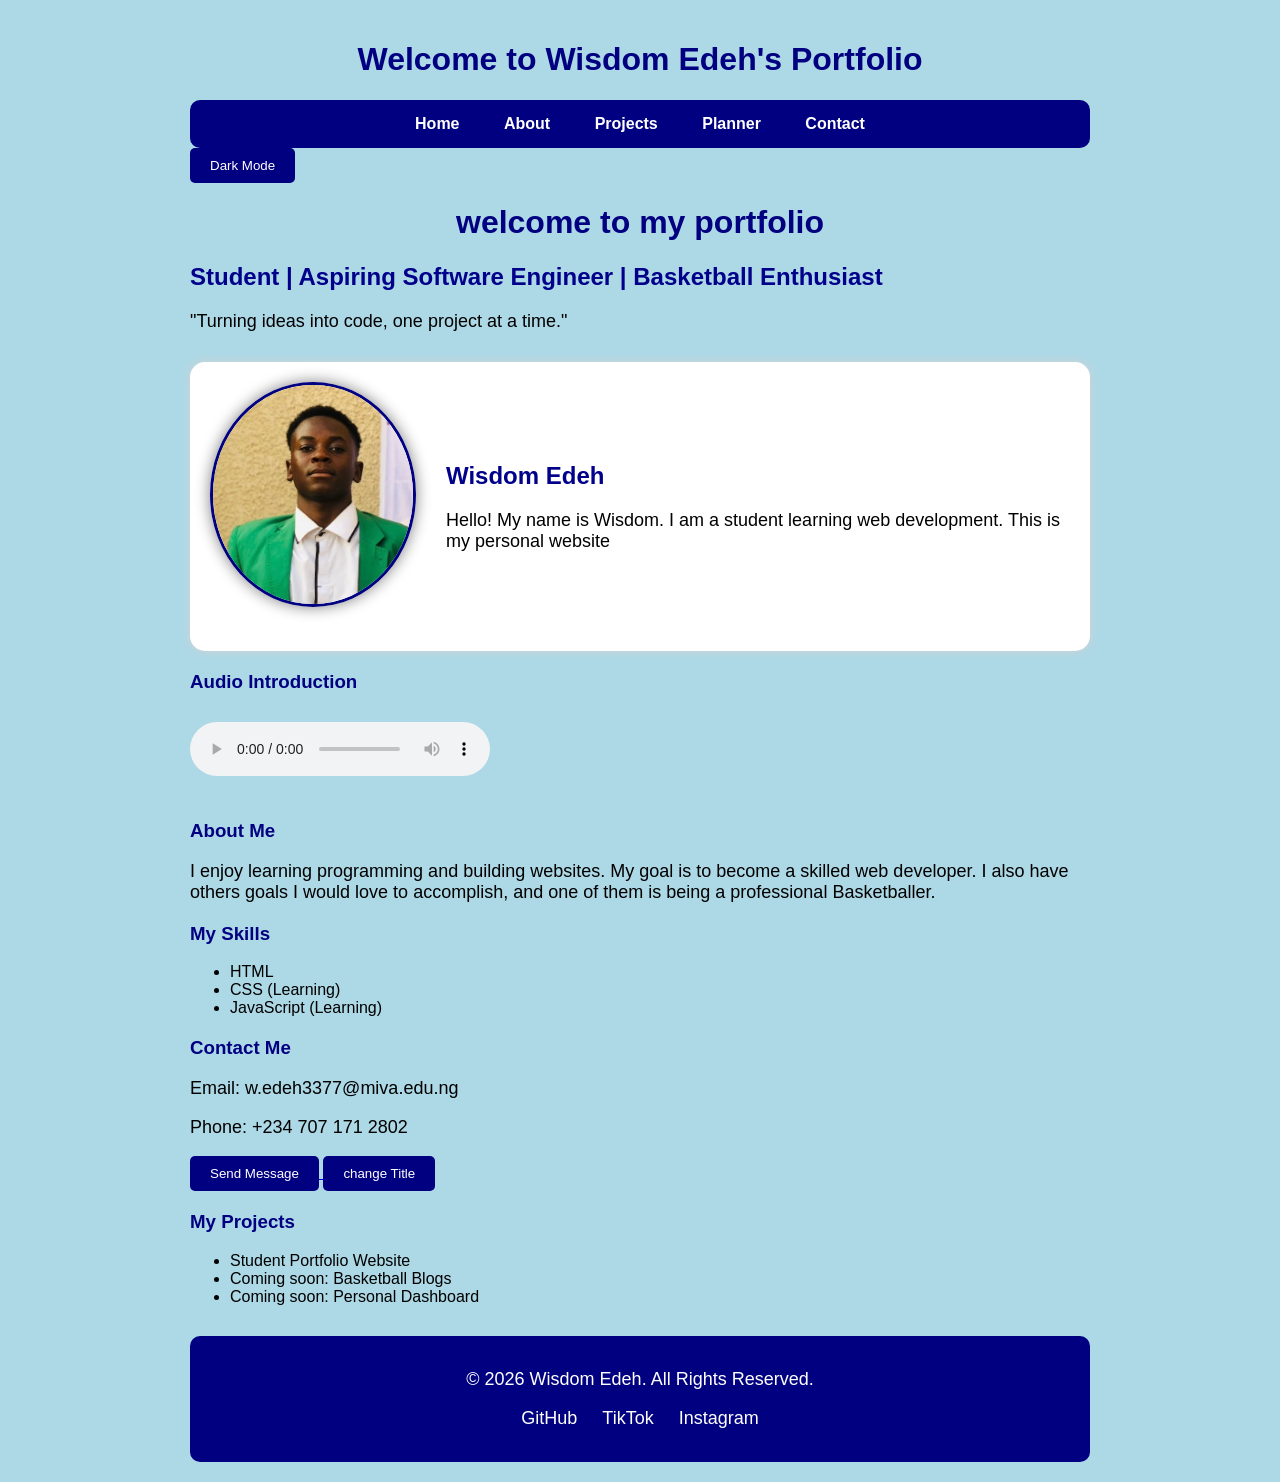
<file: index.html>
<!DOCTYPE html>
<html lang="en">
<head>
    <meta charset="UTF-8">
    <meta name="viewport" content="width=device-width, initial-scale=1.0">
    <title>Wisdom's Student Portfolio</title>
    <link rel="stylesheet" href="style.css">
    <link rel="icon" href="Favicon.png"
</head>
<body>
    <header>
    <h1>Welcome to Wisdom Edeh's Portfolio</h1>
</header>

<main>
<nav>
    <a href="index.html">Home</a>
    <a href="about.html">About</a>
    <a href="projects.html">Projects</a>
    <a href="planner.html">Planner</a>
    <a href="contact.html">Contact</a>
</nav>
<button onclick="toggleDarkMode()">Dark Mode</button>
    <h1 id="home">welcome to my portfolio</h1>
    <h2>Student | Aspiring Software Engineer | Basketball Enthusiast</h2>
    <p>
        "Turning ideas into code, one project at a time."
    </p>
<div class="profile">
    <div class="profile-image">
        <img src="profile.JPG" alt="Wisdom's photo" width="200">
    </div>
    <div class="profile-text">
        <h2>Wisdom Edeh</h2>
        <P>Hello! My name is Wisdom. I am a student learning web development. This is my personal website</P>
    </div>
</div>
<h3>Audio Introduction</h3>

<audio controls>
    <source src="welcome.mp4" type="audio/mpeg">
</audio>

    <h3 id="about">About Me</h3>
    <p>I enjoy learning programming and building websites. My goal is to become a skilled web developer. I also have others goals I would love to accomplish, and one of them is being a professional Basketballer.</p>
    <h3 id="skills">My Skills</h3>
    <ul>
        <li>HTML</li>
        <li>CSS (Learning)</li>
        <li>JavaScript (Learning)</li>
    </ul>
<h3 id="contact">Contact Me</h3>
<p>Email: w.edeh3377@miva.edu.ng</p>
<p>Phone: +234 707 171 2802</p>
<a href="mailto:w.edeh3377@miva.edu.ng">

    <button onclick="showMessage()">Send Message</button>

    <button onclick="changeTitle()">change Title</button>
</a>
<h3>My Projects</h3>

<ul>
    <li>Student Portfolio Website</li>
    <li>Coming soon: Basketball Blogs</li>
    <li>Coming soon: Personal Dashboard</li>
</ul>
<footer>
    <p>&#169; 2026 Wisdom Edeh. All Rights Reserved.</p>
    <p>
        <a href="https://github.com/Wtroy3377/studentportfolio" target="_blank">GitHub</a>
        <a href="https://www.tiktok.com/@thelifeofwisdom?_r=1&_t=ZS-987mzBSGbQL" target="_blank">TikTok</a>
        <a href="https://www.instagram.com/i_am_wis_dom_?igsh=MXBuZXdtcXdydGV0Nw%3D%3D&utm_source=qr" target="_blank">Instagram</a>
    </p>
</footer>
<script src="script.js"></script>
</body>
</html>
</file>
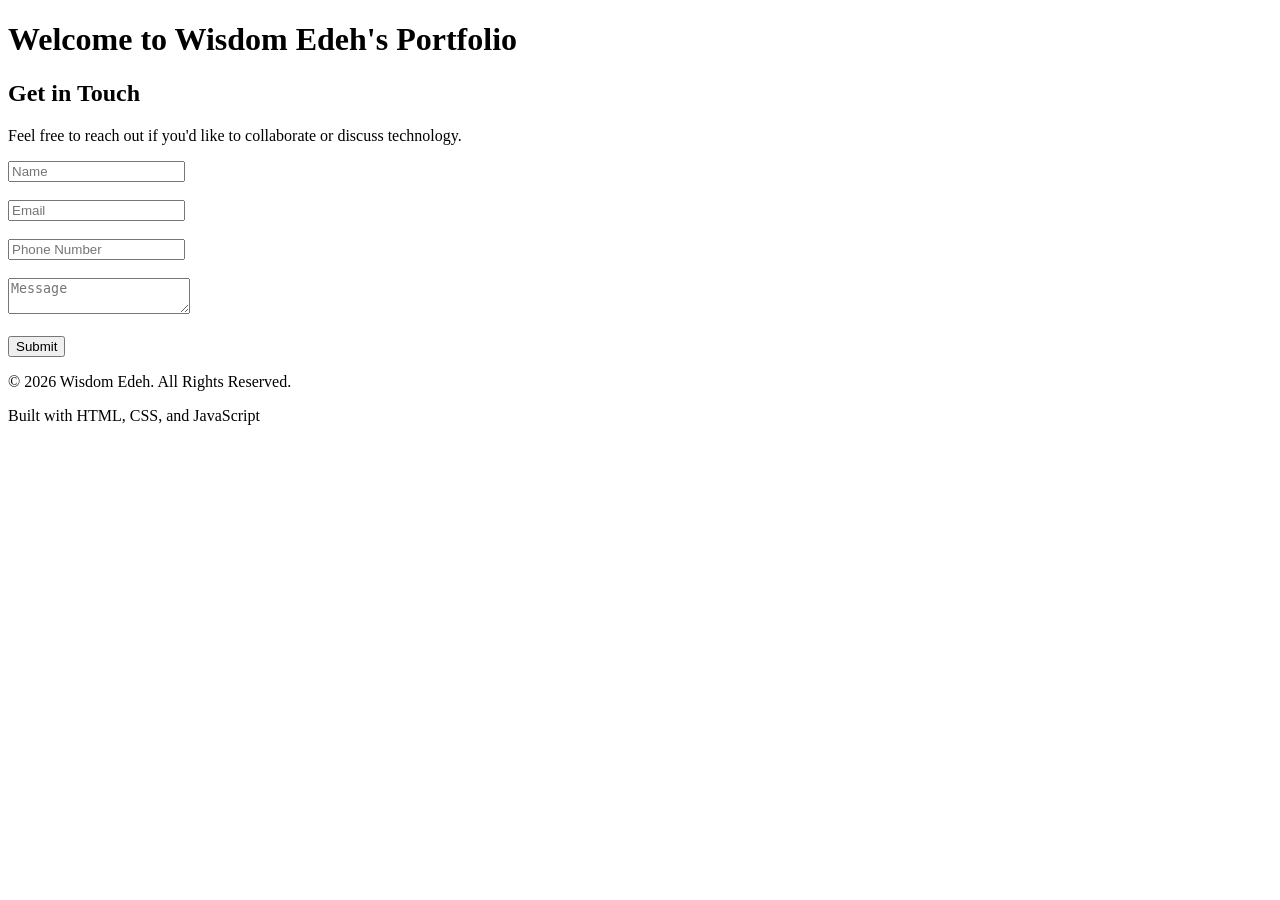
<file: contact.html>
<!DOCTYPE html>
<html>
<header>
    <h1>Welcome to Wisdom Edeh's Portfolio</h1>
</header>

<main>

<h2>Get in Touch</h2>

<p>
    Feel free to reach out if you'd like to collaborate or discuss technology.
</p>

<head>
    <title>Contact - Wisdom's Portfolio</title>
</head>

<body>

<form onsubmit="return validateForm()">

    <input type="text" id="name" placeholder="Name"><br><br>

    <input type="email" id="email" placeholder="Email"><br><br>

    <input type="tel" id="phone" placeholder="Phone Number"><br><br>

    <textarea id="message" placeholder="Message"></textarea><br><br>

    <button type="submit">Submit</button>

</form>

<p id="errorMessage"></p>

<script src="script.js"></script>

</body>

</html>

<footer>
    <p>&copy; 2026 Wisdom Edeh. All Rights Reserved.</p>
    <p>Built with HTML, CSS, and JavaScript</p>
</footer>
</file>
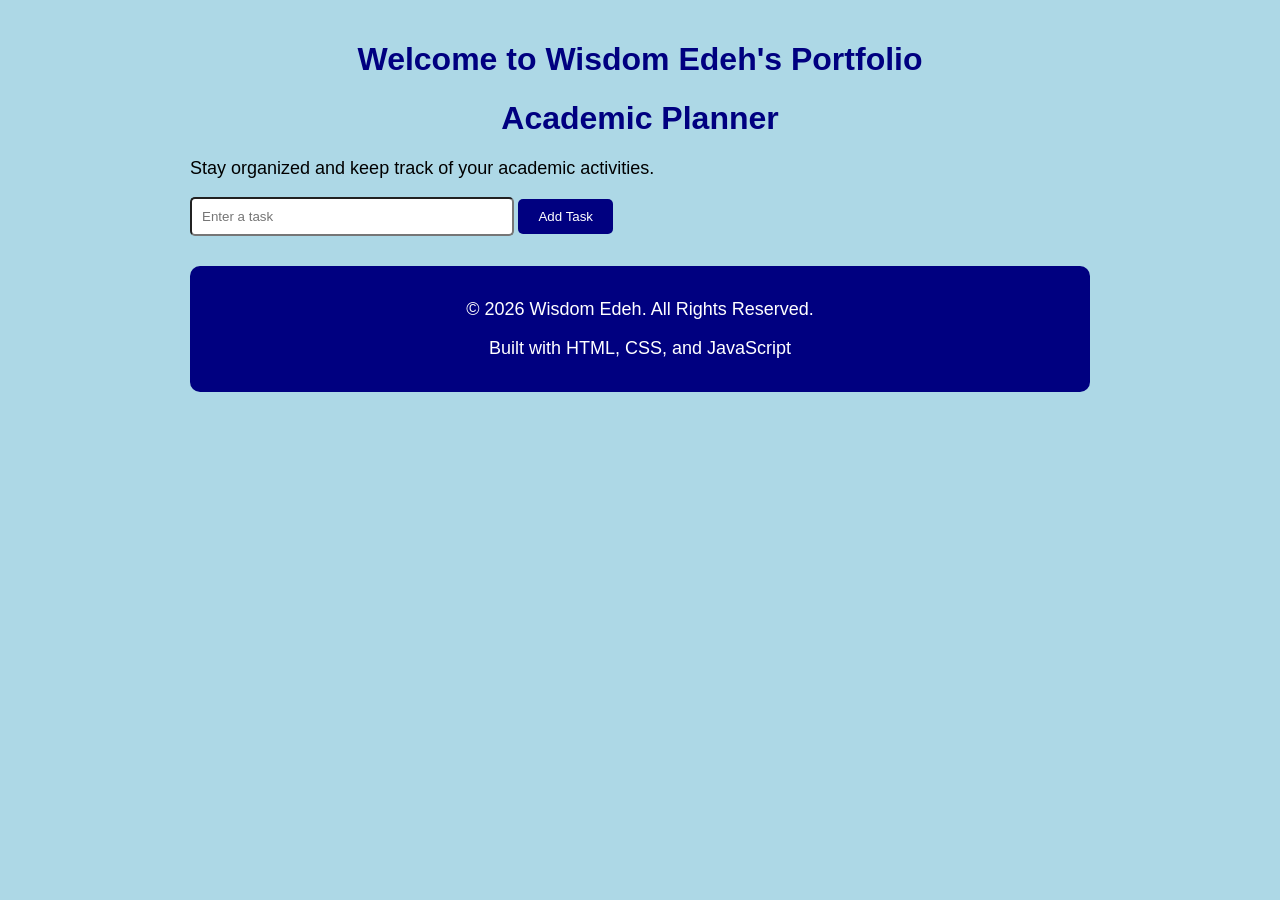
<file: planner.html>
<!DOCTYPE html>
<html lang="en">
<head>
    <meta charset="UTF-8">
    <meta name="viewport" content="width=device-width, initial-scale=1.0">
    <title>Academic Planner</title>

    <link rel="stylesheet" href="style.css">
    <link rel="icon" href="Favicon.png"
</head>
<body>
<header>
    <h1>Welcome to Wisdom Edeh's Portfolio</h1>
</header>

<main>

    <h1>Academic Planner</h1>

    <p>
    Stay organized and keep track of your academic activities.
    </p>

    <input type="text" id="taskInput" placeholder="Enter a task">

    <button onclick="addTask()">Add Task</button>

    <ul id="taskList"></ul>

    <script src="script.js"></script>

<footer>
    <p>&copy; 2026 Wisdom Edeh. All Rights Reserved.</p>
    <p>Built with HTML, CSS, and JavaScript</p>
</footer>
</body>
</html>
</file>
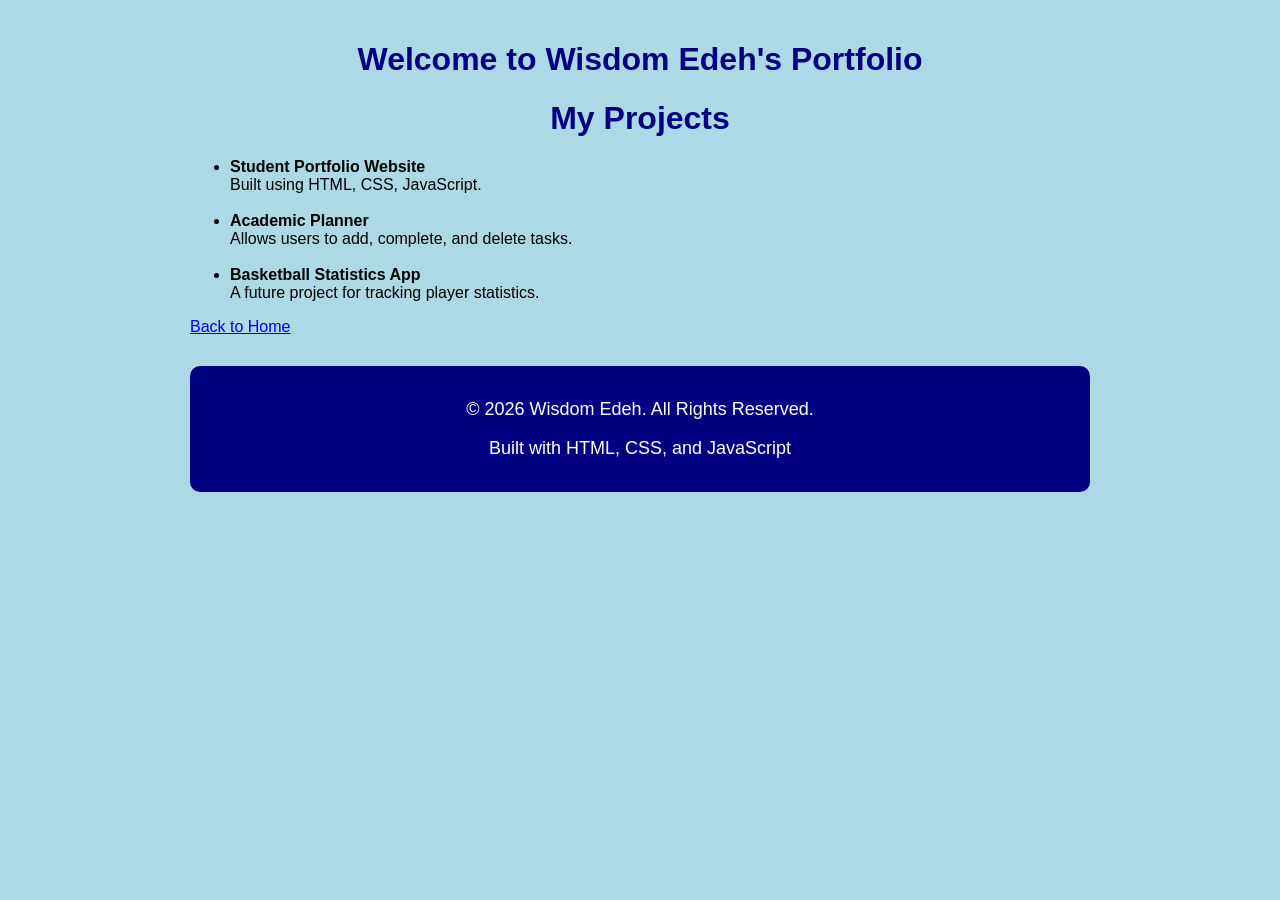
<file: projects.html>
<!DOCTYPE html>
<html>
<head>
    <title>Projects</title>
    <link rel="stylesheet" href="style.css">
    <link rel="icon" href="Favicon.png"
</head>
<body>
<header>
    <h1>Welcome to Wisdom Edeh's Portfolio</h1>
</header>

<main>

    <h1>My Projects</h1>

    <ul>
        <li>
            <strong>Student Portfolio Website</strong><br>
            Built using HTML, CSS, JavaScript.
        </li>

        <br>

        <li>
            <strong>Academic Planner</strong><br>
            Allows users to add, complete, and delete tasks.
        </li>

        <br>

        <li>
            <strong>Basketball Statistics App</strong><br>
            A future project for tracking player statistics.
        </li>
    </ul>

    <a href="index.html">Back to Home</a>

<footer>
    <p>&copy; 2026 Wisdom Edeh. All Rights Reserved.</p>
    <p>Built with HTML, CSS, and JavaScript</p>
</footer>
</body>
</html>
</file>
<file: style.css>
body {
    background-color: lightblue;
    font-family: Ariel, sans-serif;
    padding: 20px
}
h1 {
    color: navy;
    text-align: center;
}
h2, h3 {
    color: darkblue;
}
p {
    font-size: 18px;
}
u1 {
    font-size: 18px;
}
img {
    border-radius: 50%;
    border:3px solid navy;
    margin-bottom: 20px
}
button {
    background-color: navy;
    color: white;
    padding: 10px 20px;
    border: none;
    border-radius: 5px;
    cursor: pointer;
}
button:hover {
    background-color: darkblue;
}
.profile {
    display: flex;
    align-items: center;
    gap: 30px;
    margin-top: 30px;
.profile-text{
    flex: 1;
}
}
img {
    border-radius: 50%;
    border: 3px solid navy;
    margin-bottom: 20px;
}
body {
    background-color: lightblue;
    font-family: Ariel, sans-serif;
    padding: 20px;
    max-width: 900px;
    margin: auto;
}
nav {
    background-color: navy;
    padding: 15px;
    text-align: center;
    border-radius: 10px;
}
nav a {
    color: white;
    text-decoration: none;
    margin: 20px;
    font-weight: bold;
    transition: 0.3s;
}
nav a:hover {
    color: gold;
    font-size: 18px;
}
html {
    scroll-behavior: smooth
}
@media (max-width: 768px) {
    .profile {
        flex-direction: column;
        text-align: center;
    }
    nav a {
        display: block;
        margin: 10px 0;
    }
}
footer {
    text-align: center;
    margin-top: 50px;
    padding: 20px;
    background-color: navy;
    color: white;
    border-radius: 10px;
}
footer a {
    color: white;
    text-decoration: none;
    margin: 0 10px;
}
footer a:hover {
    color: lightblue;
}
.dark-mode {
    background-color: #222;
    color: white;
}
.dark-mode nav {
    background-color: black;
}
.dark-mode footer {
    background-color: black;
}
#taskInput {
    width: 300px;
    padding: 10px;
    border-radius: 5px;
}

#taskList li {
    margin: 10px 0;
    font-size: 18px;
}
#errorMessage {
    color: red;
    font-weight: bold;
    margin-top: 10px;
}
footer {
    background-color: navy;
    color: white;
    text-align: center;
    padding: 15px;
    margin-top: 30px;
}
nav a:hover {
    color: yellow;
}
img {
    border-radius: 50%;
    box-shadow: 0 0 15px gray;
}
.profile {
    box-shadow: 0 0 10px lightgray;
    padding: 20px;
    border-radius: 15px;
    background-color: white;
}
* {
    transition: 0.3s;
}
table {
    width: 50%;
    border-collapse: collapse;
    margin-top: 20px;
}

th, td {
    padding: 10px;
    text-align: center;
}

th {
    background-color: navy;
    color: white;
}
audio {
    width: 300px;
    margin-top: 10px;
    margin-bottom: 20px;
}

h3 {
    color: navy;
    margin-top: 20px;
}
</file>
